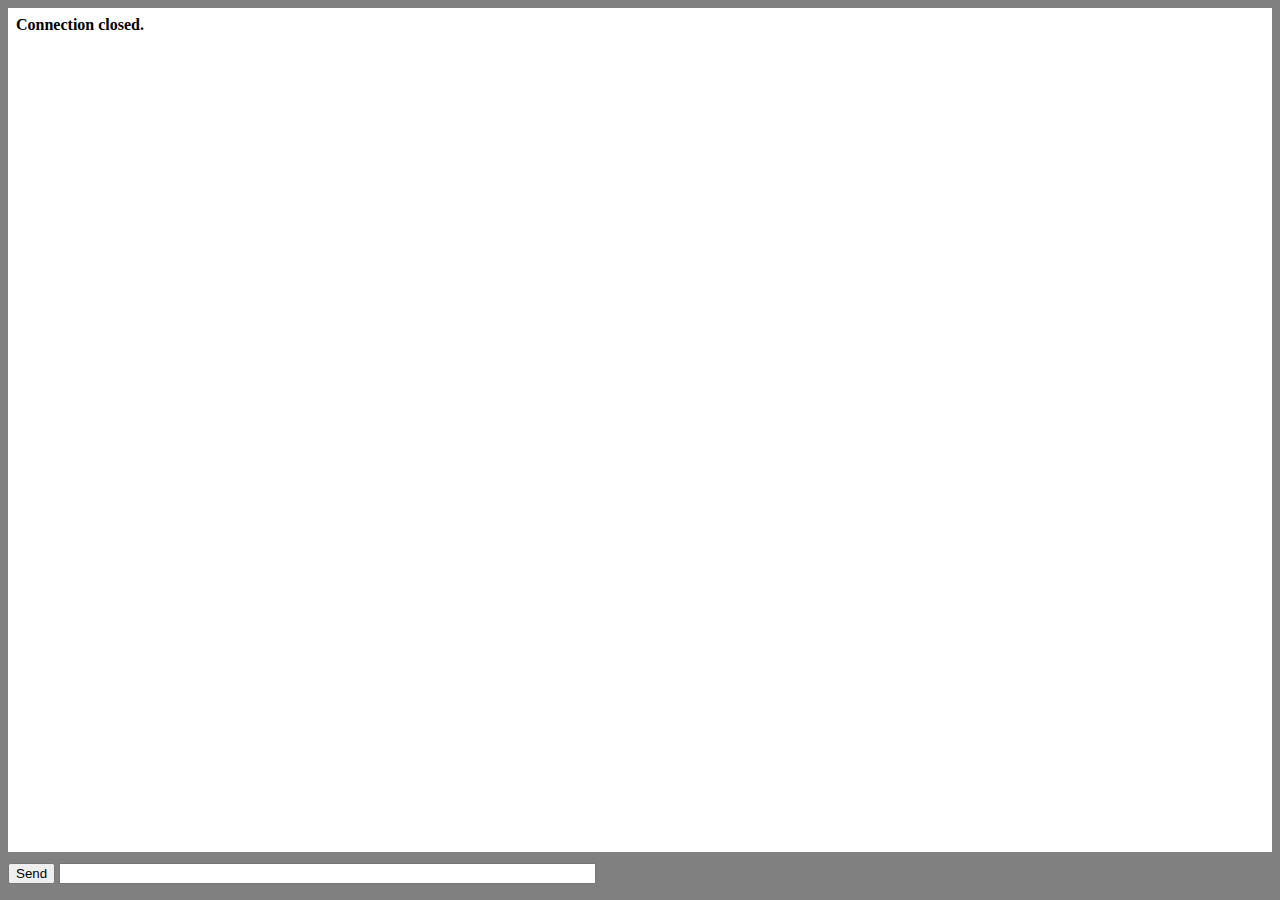
<file: src/demo/chat/home.html>
<!DOCTYPE html>
<html lang="en">
<head>
<title>Chat Example</title>
<script type="text/javascript">
window.onload = function () {
    var conn;
    var msg = document.getElementById("msg");
    var log = document.getElementById("log");

    function appendLog(item) {
        var doScroll = log.scrollTop > log.scrollHeight - log.clientHeight - 1;
        log.appendChild(item);
        if (doScroll) {
            log.scrollTop = log.scrollHeight - log.clientHeight;
        }
    }

    document.getElementById("form").onsubmit = function () {
        if (!conn) {
            return false;
        }
        if (!msg.value) {
            return false;
        }
        conn.send(msg.value);
        msg.value = "";
        return false;
    };

    if (window["WebSocket"]) {
        conn = new WebSocket("ws://" + document.location.host + "/ws");
        conn.onclose = function (evt) {
            var item = document.createElement("div");
            item.innerHTML = "<b>Connection closed.</b>";
            appendLog(item);
        };
        conn.onmessage = function (evt) {
            var messages = evt.data.split('\n');
            for (var i = 0; i < messages.length; i++) {
                var item = document.createElement("div");
                item.innerText = messages[i];
                appendLog(item);
            }
        };
    } else {
        var item = document.createElement("div");
        item.innerHTML = "<b>Your browser does not support WebSockets.</b>";
        appendLog(item);
    }
};
</script>
<style type="text/css">
html {
    overflow: hidden;
}

body {
    overflow: hidden;
    padding: 0;
    margin: 0;
    width: 100%;
    height: 100%;
    background: gray;
}

#log {
    background: white;
    margin: 0;
    padding: 0.5em 0.5em 0.5em 0.5em;
    position: absolute;
    top: 0.5em;
    left: 0.5em;
    right: 0.5em;
    bottom: 3em;
    overflow: auto;
}

#form {
    padding: 0 0.5em 0 0.5em;
    margin: 0;
    position: absolute;
    bottom: 1em;
    left: 0px;
    width: 100%;
    overflow: hidden;
}

</style>
</head>
<body>
<div id="log"></div>
<form id="form">
    <input type="submit" value="Send" />
    <input type="text" id="msg" size="64"/>
</form>
</body>
</html>
</file>
